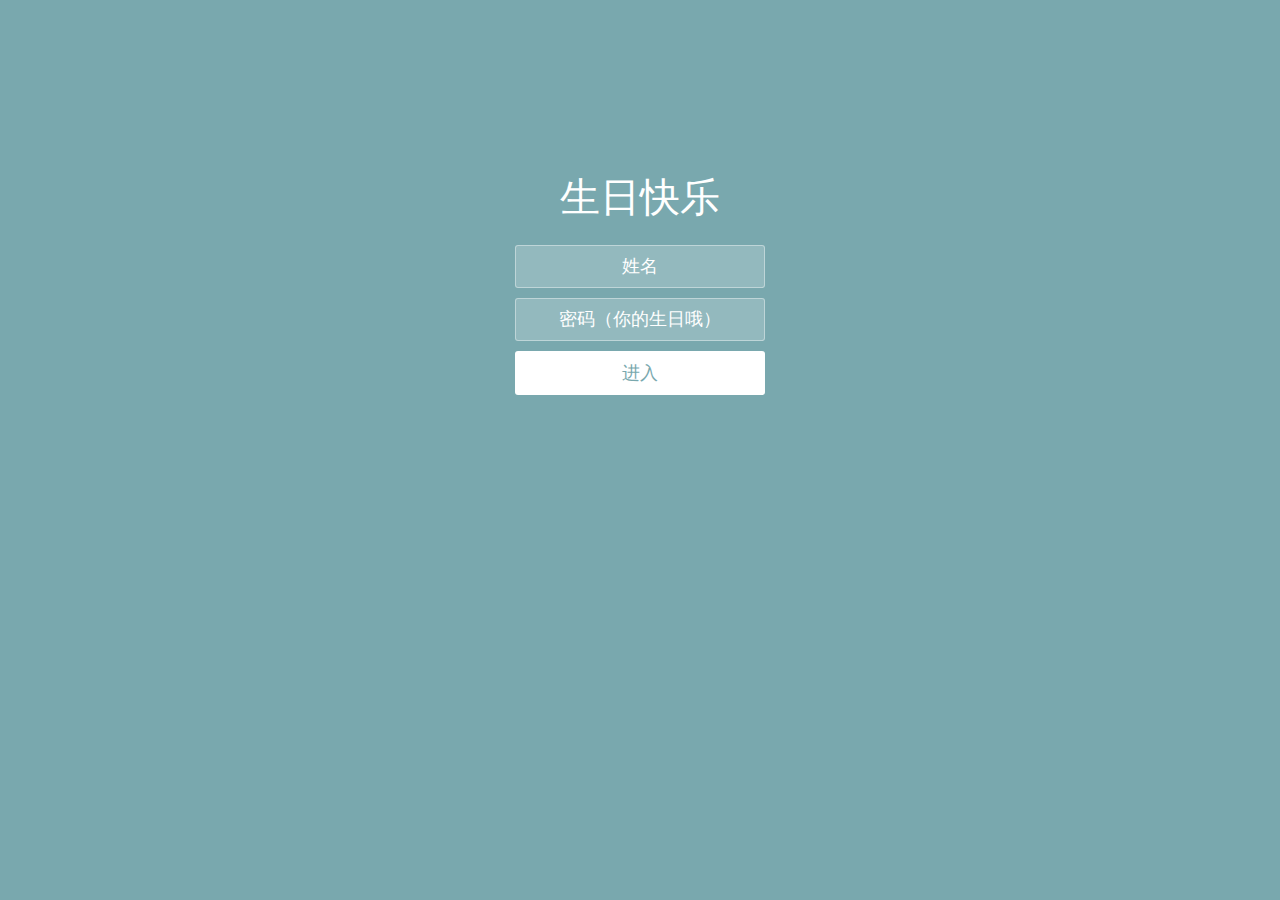
<file: html/login.html>
<!doctype html>
<html lang="zh">
<head>
<meta charset="UTF-8">
<meta http-equiv="X-UA-Compatible" content="IE=edge,chrome=1"> 
<meta name="viewport" content="width=device-width, initial-scale=1.0">
<title>Happy Birthday</title>
<link rel="stylesheet" type="text/css" href="../css/styles.css">
</head>
<body>
<div class="htmleaf-container">
	<div class="wrapper">
		<div class="container">
			<h1>生日快乐</h1>
			
			<form class="form">
				<input id="userName" name="userName" type="text" placeholder="姓名" >
				<input id="pwd" name="pwd" type="password" placeholder="密码（你的生日哦）">
				<button type="submit" id="login-button">进入</button>
			</form>
		</div>
		
		<ul class="bg-bubbles">
			  <li><img src="../img/timg.gif" style="width:100%;height:100%"></li>
		      <li><img src="../img/timg.gif" style="width:100%;height:100%"></li>
		      <li><img src="../img/timg.gif" style="width:100%;height:100%"></li>
		      <li><img src="../img/timg.gif" style="width:100%;height:100%"></li>
		      <li><img src="../img/timg.gif" style="width:100%;height:100%"></li>
		      <li><img src="../img/timg.gif" style="width:100%;height:100%"></li>
		      <li><img src="../img/timg.gif" style="width:100%;height:100%"></li>
		      <li><img src="../img/timg.gif" style="width:100%;height:100%"></li>
		      <li><img src="../img/timg.gif" style="width:100%;height:100%"></li>
		      <li><img src="../img/timg.gif" style="width:100%;height:100%"></li>
		</ul>
	</div>
</div>

<script src="../js/jquery-2.1.1.min.js" type="text/javascript"></script>
<script src="../js/jquery-1.8.4.min.js" type="text/javascript"></script>

</body>
</html>
</file>
<file: css/styles.css>
* {
  box-sizing: border-box;
  margin: 0;
  padding: 0;
  font-weight: 300;
}
body {
  font-family:"Microsoft YaHei";
  color: white;
  font-weight: 300;
}
body ::-webkit-input-placeholder {
  /* WebKit browsers */
  font-family:"Microsoft YaHei";
  color: white;
  font-weight: 300;
}
body :-moz-placeholder {
  /* Mozilla Firefox 4 to 18 */
  font-family:"Microsoft YaHei";
  color: white;
  opacity: 1;
  font-weight: 300;
}
body ::-moz-placeholder {
  /* Mozilla Firefox 19+ */
  font-family:"Microsoft YaHei";
  color: white;
  opacity: 1;
  font-weight: 300;
}
body :-ms-input-placeholder {
  /* Internet Explorer 10+ */
  font-family:"Microsoft YaHei";
  color: white;
  font-weight: 300;
}
.wrapper {
  background: #79a8ae;
  background: -webkit-linear-gradient(top left, #79a8ae 0%, #79a8ae 100%);
  background: linear-gradient(to bottom right, #79a8ae 0%, #79a8ae 100%);
  background-color:rgba(255,255,255,0.9);
  position: absolute;
  top:0;
  left: 0;
  width: 100%;
  height: 100%;
  overflow: hidden;

}

.wrapper.form-success .container h1 {
  -webkit-transform: translateY(85px);
      -ms-transform: translateY(85px);
          transform: translateY(85px);
}
.container {
  max-width: 600px;
  margin: 0 auto;
  margin-top: 7%;
  padding: 80px 0;
  height: 400px;
  text-align: center;
}
.container h1 {
  font-size: 40px;
  -webkit-transition-duration: 1s;
          transition-duration: 1s;
  -webkit-transition-timing-function: ease-in-put;
          transition-timing-function: ease-in-put;
  font-weight: 200;
}
form {
  padding: 20px 0;
  position: relative;
  z-index: 2;
}
form input {
  -webkit-appearance: none;
     -moz-appearance: none;
          appearance: none;
  outline: 0;
  border: 1px solid rgba(255, 255, 255, 0.4);
  background-color: rgba(255, 255, 255, 0.2);
  width: 250px;
  border-radius: 3px;
  padding: 10px 15px;
  margin: 0 auto 10px auto;
  display: block;
  text-align: center;
  font-family: "Microsoft YaHei";
  font-size: 18px;
  color: white;
  -webkit-transition-duration: 0.25s;
          transition-duration: 0.25s;
  font-weight: 300;
}
form input:hover {
  background-color: rgba(255, 255, 255, 0.4);
}
form input:focus {
  background-color: white;
  width: 300px;
  color: #79A8AE;
}
form button {
  -webkit-appearance: none;
     -moz-appearance: none;
          appearance: none;
  outline: 0;
  background-color: white;
  font-family: "Microsoft YaHei";
  border: 0;
  padding: 10px 15px;
  color: #79A8AE;
  border-radius: 3px;
  width: 250px;
  cursor: pointer;
  font-size: 18px;
  -webkit-transition-duration: 0.25s;
          transition-duration: 0.25s;
}
form button:hover {
  background-color: #f5f7f9;
}
.bg-bubbles {
  position: absolute;
  top: 0;
  left: 0;
  width: 100%;
  height: 100%;
  z-index: 1;
}
.bg-bubbles li {
  position: absolute;
  list-style: none;
  display: block;
  width: 40px;
  height: 40px;
  background-color: rgba(255, 255, 255, 0.15);
  bottom: -160px;
  -webkit-animation: square 30s infinite;
  animation: square 30s infinite;
  -webkit-transition-timing-function: linear;
  transition-timing-function: linear;
}
.bg-bubbles li:nth-child(1) {
  left: 10%;
}
.bg-bubbles li:nth-child(2) {
  left: 20%;
  width: 80px;
  height: 80px;
  -webkit-animation-delay: 2s;
          animation-delay: 2s;
  -webkit-animation-duration: 17s;
          animation-duration: 17s;
}
.bg-bubbles li:nth-child(3) {
  left: 25%;
  -webkit-animation-delay: 4s;
          animation-delay: 4s;
}
.bg-bubbles li:nth-child(4) {
  left: 40%;
  width: 60px;
  height: 60px;
  -webkit-animation-duration: 22s;
          animation-duration: 22s;
  background-color: rgba(255, 255, 255, 0.25);
}
.bg-bubbles li:nth-child(5) {
  left: 70%;
}
.bg-bubbles li:nth-child(6) {
  left: 80%;
  width: 120px;
  height: 120px;
  -webkit-animation-delay: 3s;
          animation-delay: 3s;
  background-color: rgba(255, 255, 255, 0.2);
}
.bg-bubbles li:nth-child(7) {
  left: 32%;
  width: 160px;
  height: 160px;
  -webkit-animation-delay: 7s;
          animation-delay: 7s;
}
.bg-bubbles li:nth-child(8) {
  left: 55%;
  width: 20px;
  height: 20px;
  -webkit-animation-delay: 15s;
          animation-delay: 15s;
  -webkit-animation-duration: 40s;
          animation-duration: 40s;
}
.bg-bubbles li:nth-child(9) {
  left: 25%;
  width: 10px;
  height: 10px;
  -webkit-animation-delay: 2s;
          animation-delay: 2s;
  -webkit-animation-duration: 40s;
          animation-duration: 40s;
  background-color: rgba(255, 255, 255, 0.3);
}
.bg-bubbles li:nth-child(10) {
  left: 90%;
  width: 160px;
  height: 160px;
  -webkit-animation-delay: 11s;
          animation-delay: 11s;
}
@-webkit-keyframes square {
  0% {
    -webkit-transform: translateY(0);
            transform: translateY(0);
  }
  100% {
    -webkit-transform: translateY(-900px) rotate(600deg);
            transform: translateY(-900px) rotate(600deg);
  }
}
@keyframes square {
  0% {
    -webkit-transform: translateY(0);
            transform: translateY(0);
  }
  100% {
    -webkit-transform: translateY(-900px) rotate(600deg);
            transform: translateY(-900px) rotate(600deg);
  }
}
</file>
